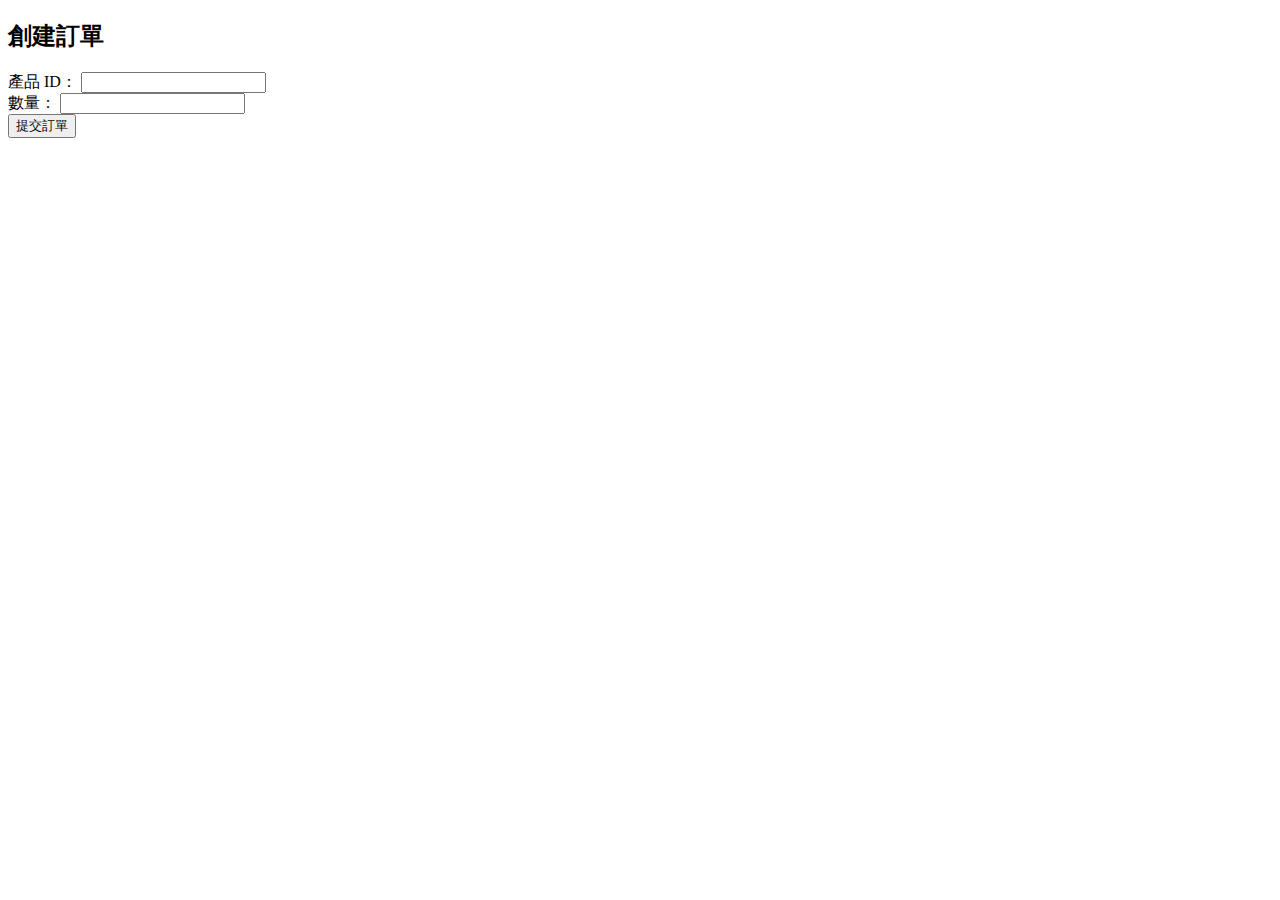
<file: 購物車車/index.html>
<!DOCTYPE html>
<html lang="en">
<head>
    <meta charset="UTF-8">
    <meta name="viewport" content="width=device-width, initial-scale=1.0">
    <title>購物車</title>
</head>
<body>

    <h2>創建訂單</h2>
    <div>
        <label for="productId">產品 ID：</label>
        <input type="number" id="productId" name="productId" min="1">
    </div>
    <div>
        <label for="quantity">數量：</label>
        <input type="number" id="quantity" name="quantity" min="1">
    </div>
    <button onclick="submitOrder()">提交訂單</button>

    <script>
        function submitOrder() {

            var productId = document.getElementById('productId').value;
            var quantity = document.getElementById('quantity').value;


            var orderData = {
                buyItemList: [
                    {
                        productId: parseInt(productId, 10),
                        quantity: parseInt(quantity, 10)
                    }

                ]
            };

            // 使用 Fetch API 發送請求
            fetch('http://localhost:8080/users/6/orders', {
                method: 'POST',
                headers: {
                    'Content-Type': 'application/json'
                },
                body: JSON.stringify(orderData) 
            })
            .then(response => {
                if (!response.ok) {

                    return response.text().then(text => { throw new Error(text) });
                }
                return response.json(); 
            })
            .then(data => {
                console.log('Success:', data);
                alert('訂單創建成功, 訂單 ID: ' + data);
            })
            .catch((error) => {
                console.error('Error:', error);
                alert('訂單創建失敗');
            });
        }
    </script>

</body>
</html>
</file>
